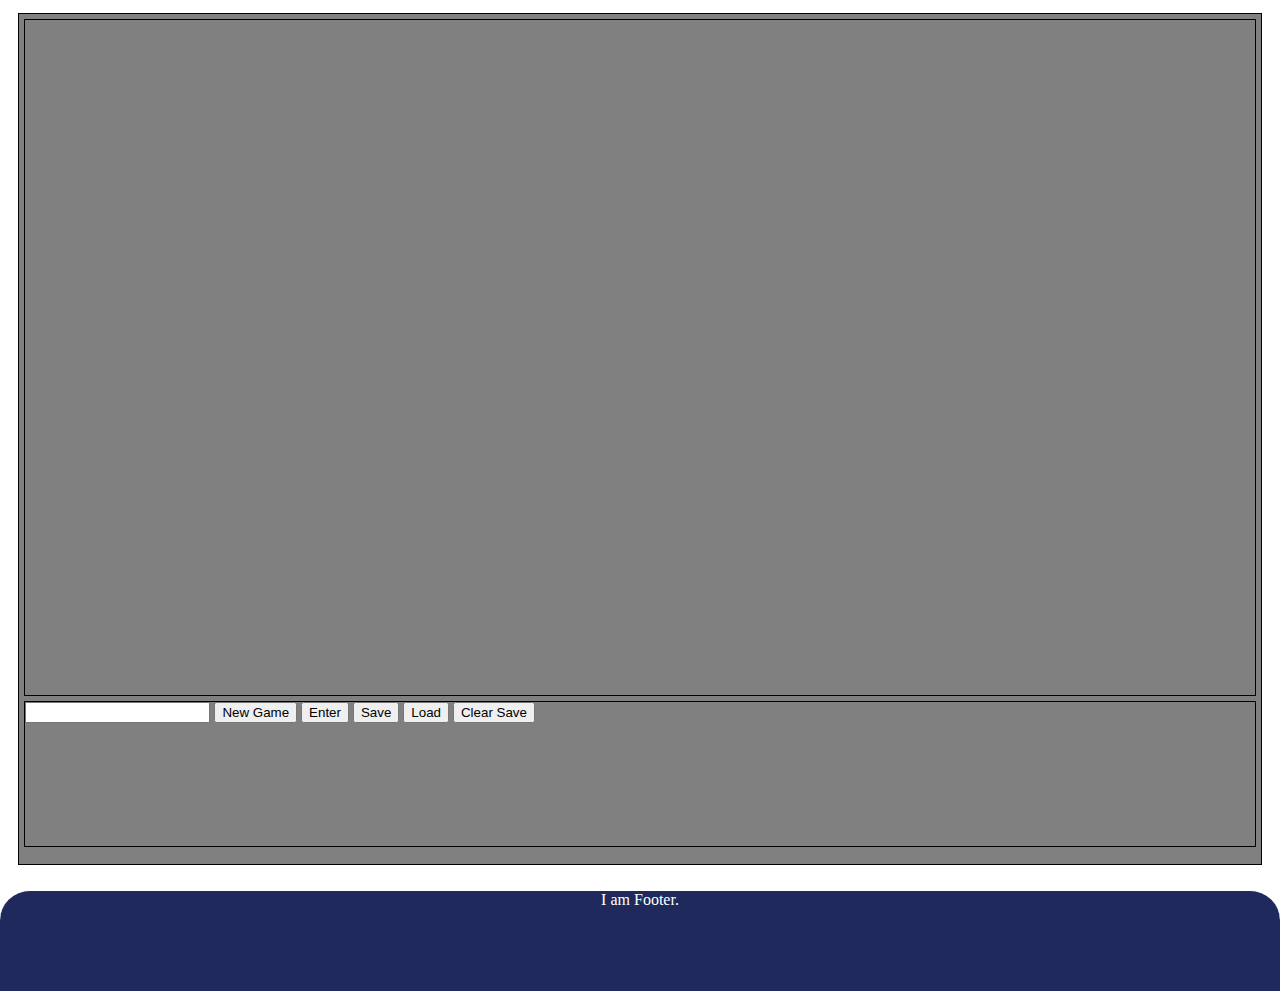
<file: HTML5-Javascript-CSS3__Text Adventure Game/Game/index.html>
<!doctype html>
<html>
    <head>
        <link rel="stylesheet" type="text/css" href="style.css" />
        <title>You Are The Universe</title>
    </head>

    <body>
        <div id="wrapper">
            <div id="game">

            </div>
            <div id="menu">
                <input type="text" id="input"/>
                <button id="gameStart">New Game</button>
                <button id="play">Enter</button>
                <button id="save">Save</button>
                <button id="load">Load</button>
                <button id="clear">Clear Save</button>
                <div id="feedback"></div>
                <div id="story"></div>
                <div id="learnDisplay"></div>
            </div>

        </div>
        <footer>
            I am Footer.
        </footer>

        <script src="script/game.js"></script>
    </body>

</html>
</file>
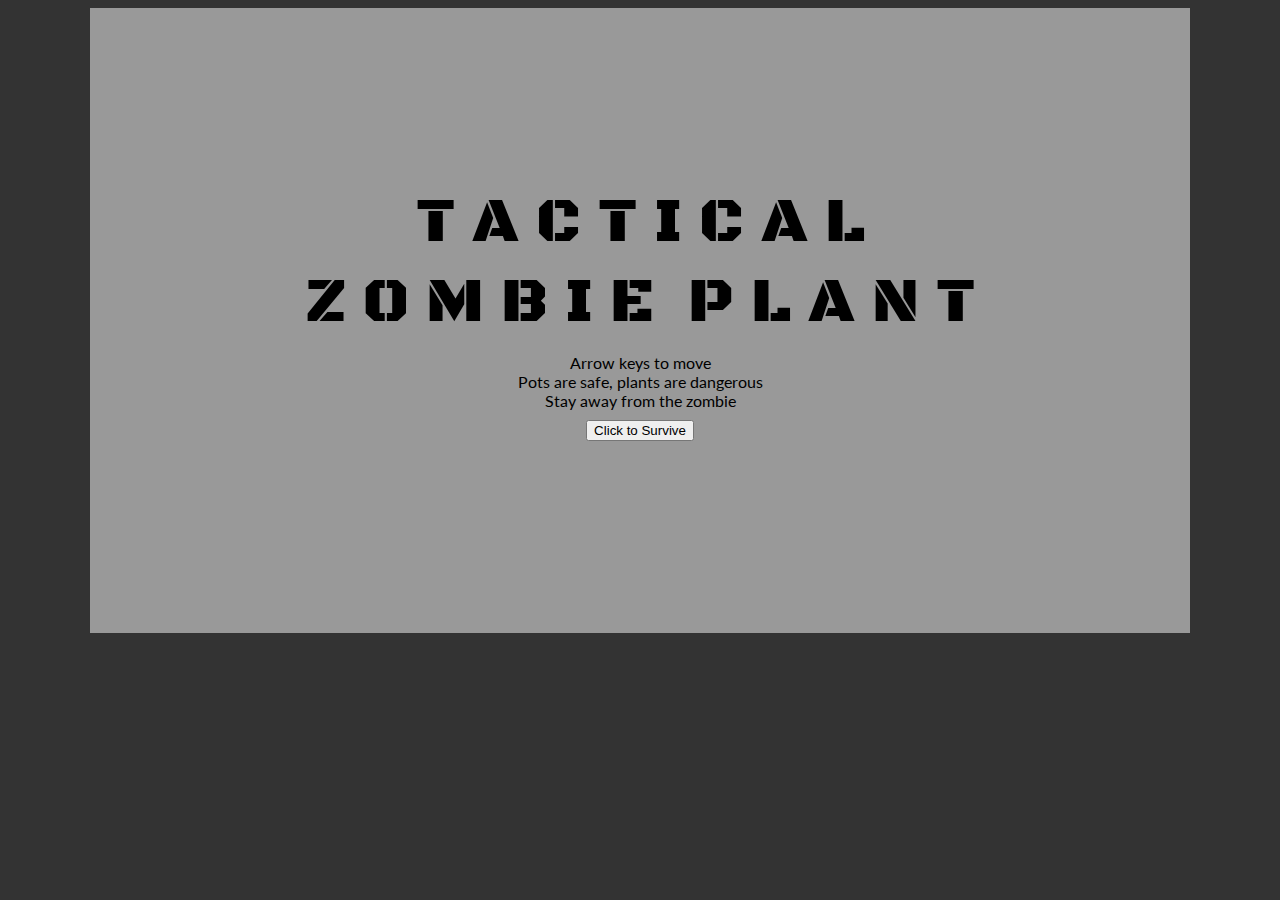
<file: HTML5-Javascript-jQuery-CSS3__Tile Game/Game/index.html>
<!doctype html>

<html lang="eng">
<head>
    <meta charset="utf-8">
    <title>Zombie Chase</title>
    <link href="https://fonts.googleapis.com/css?family=Black+Ops+One|Lato" rel="stylesheet">
    <link rel="stylesheet" type="text/css" href="css.css">
    
    <script
    src="https://code.jquery.com/jquery-3.3.1.min.js"
    integrity="sha256-FgpCb/KJQlLNfOu91ta32o/NMZxltwRo8QtmkMRdAu8="
    crossorigin="anonymous"></script>
    
    <script src="js.js"></script>
    <audio src="fanfare.wav" type="audio/wav"></audio>
</head>
<body>
    <div class="wrapper">
        <div id="menu">
            <div id="gameTitle">T A C T I C A L<br>Z O M B I E&nbsp;&nbsp;P L A N T</div>
            <div id="instr">Arrow keys to move<br>Pots are safe, plants are dangerous<br>Stay away from the zombie</div>
            <button id="start">Click to Survive</button>
        </div>
        <div id="status">
            ENERGY:&nbsp;<ammo></ammo>
            <br>
            HEALTH:&nbsp;<life></life>
            <br>
            DNA CURE:&nbsp;<dna></dna>
            <br>
            <output></output>
        </div>
        <div id="game">
        </div>
    </div>    
</body>
</html>
</file>
<file: HTML5-Javascript-CSS3__Text Adventure Game/Game/style.css>
body{
    margin: 0 0;
    width: 100%;
    height: 100%;
    /*background: #353535;*/
}

#wrapper{
    margin: 0 auto;
    margin-top: 1%;
    width: 97%;
    height: 850px;
    border: solid 1px black;
    background: grey;
}

#game{
    margin: 0 auto;
    margin-top: 5px;
    width: 99%;
    height: 675px;
    border: solid black 1px;
}

#menu{
    margin: 0 auto;
    margin-top: 5px;
    border: solid 1px black;
    width: 99%;
    height: 17%;
}

footer{
    width: inherit;
    height: 100px;
    position: relative; 
    bottom: 0;
    margin-top: 2%;
    text-align: center;
    background: #20295c;
    border-radius: 30px 30px 0px 0px;
    border-top: solid 1px white;
    color: white;
}
</file>
<file: HTML5-Javascript-jQuery-CSS3__Tile Game/Game/css.css>
body{
    background-color: #333333;
}

#menu{
    text-align: center;
}

#game{
    display: none;
    margin: 0 auto;
    padding-top: 5%;
    width: 350px;
    height: 400px;
    background-image: url("img/background.jpg");
}

#status{
    margin-top: 200px;
    margin-right: 50px;
    height: 100px;
    width: 300px;
    float: right;
    display: none;
    font-family: 'Black Ops One', cursive;
}

output{
    font-family: 'Lato', sans-serif;
}

#gameTitle{
    padding-top: 175px;
    font-size: 64px;
    font-family: 'Black Ops One', cursive;
}

#instr{
    padding: 10px;
    font-family: 'Lato', sans-serif;
}

.wrapper{
    margin: 0 auto;
    background-color: #999999;
    width: 1100px;
    height: 625px;
}

.cell
{   
    margin: 5px;
    width: 30px;
    height: 30px;
    float: left;
}
</file>
